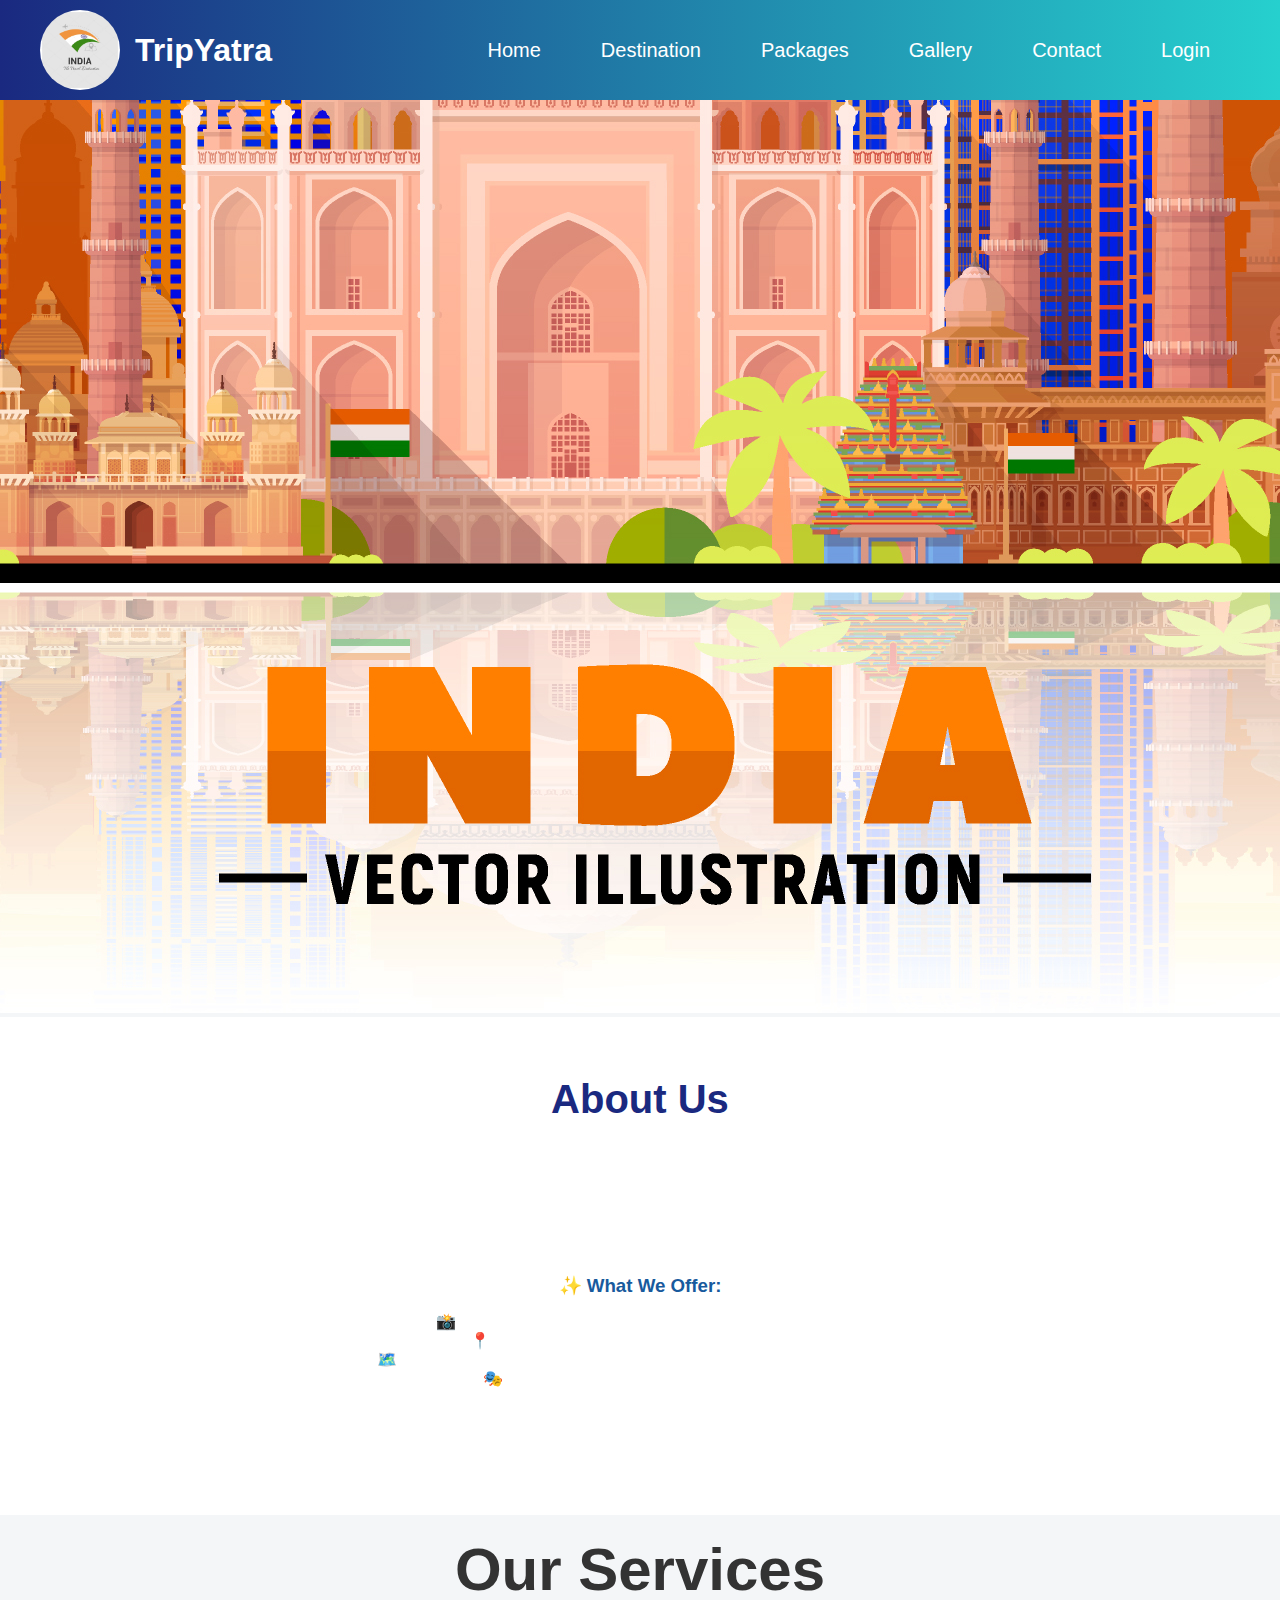
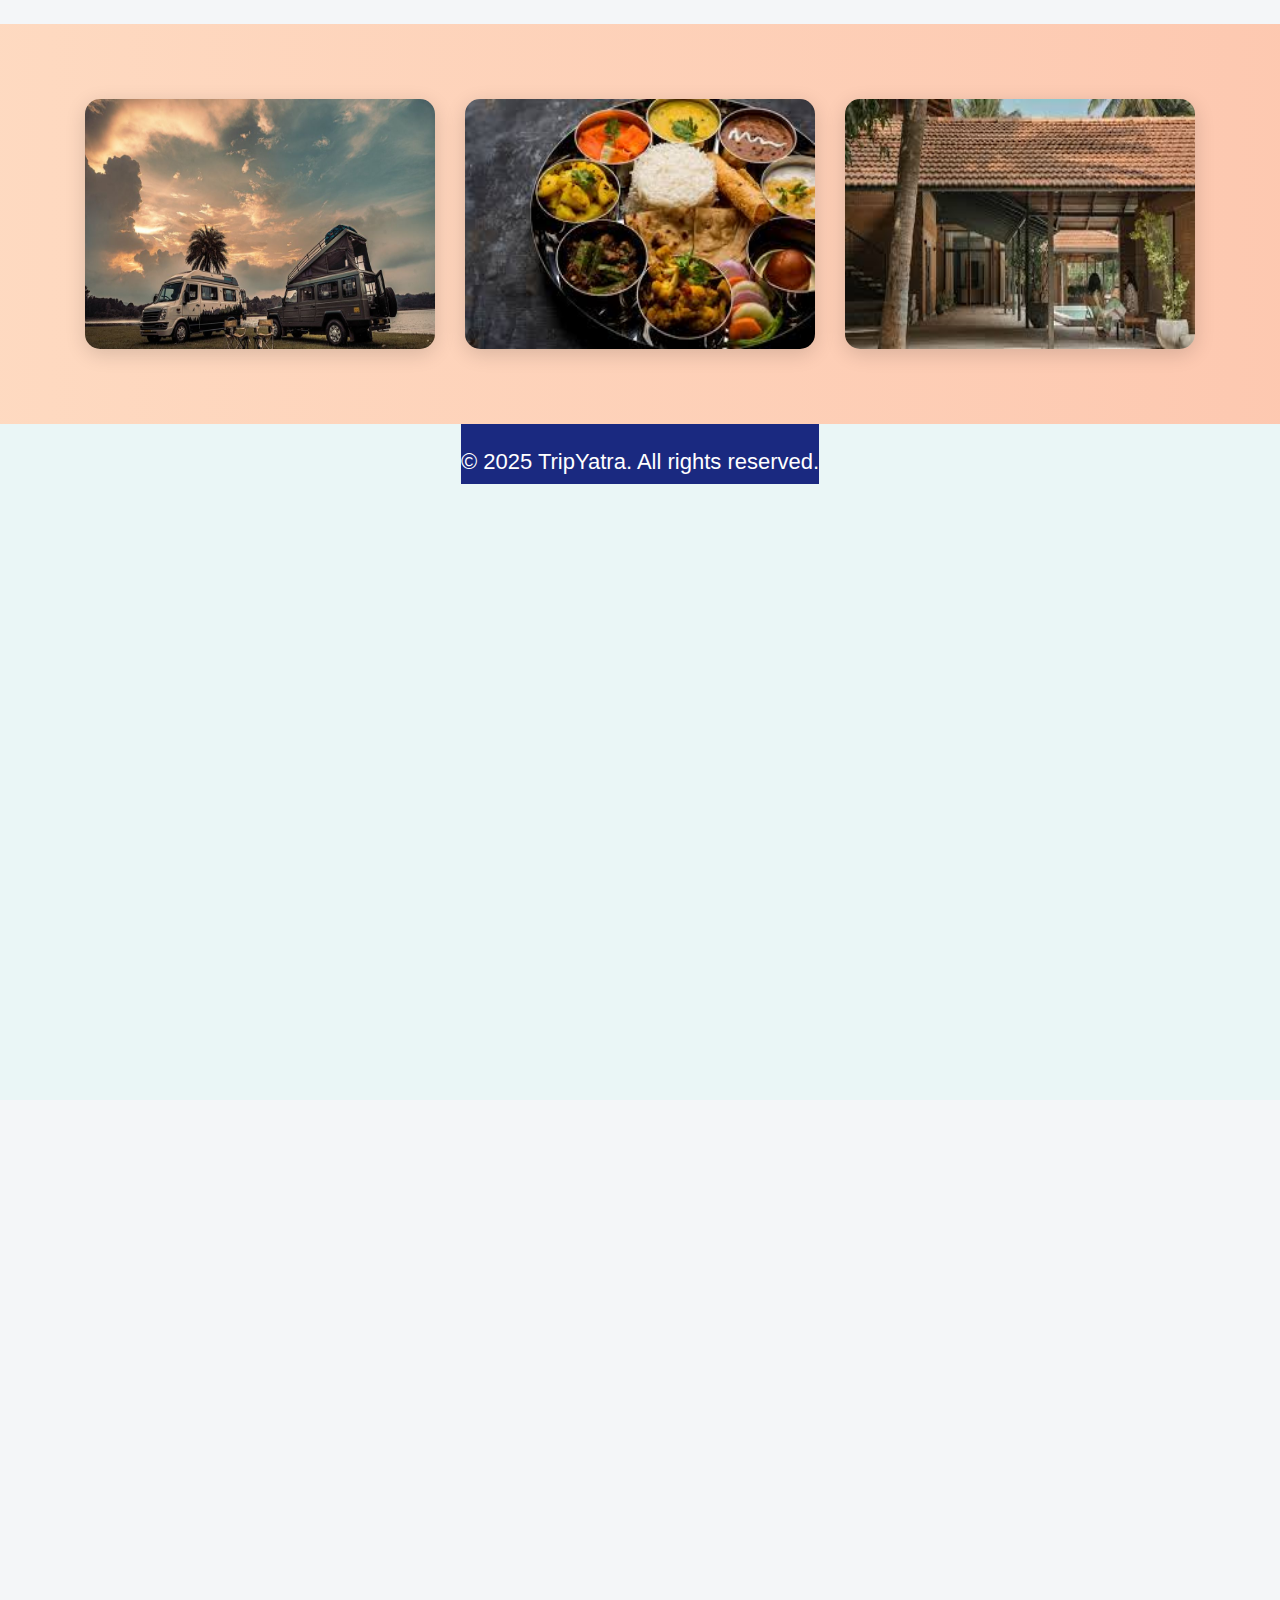
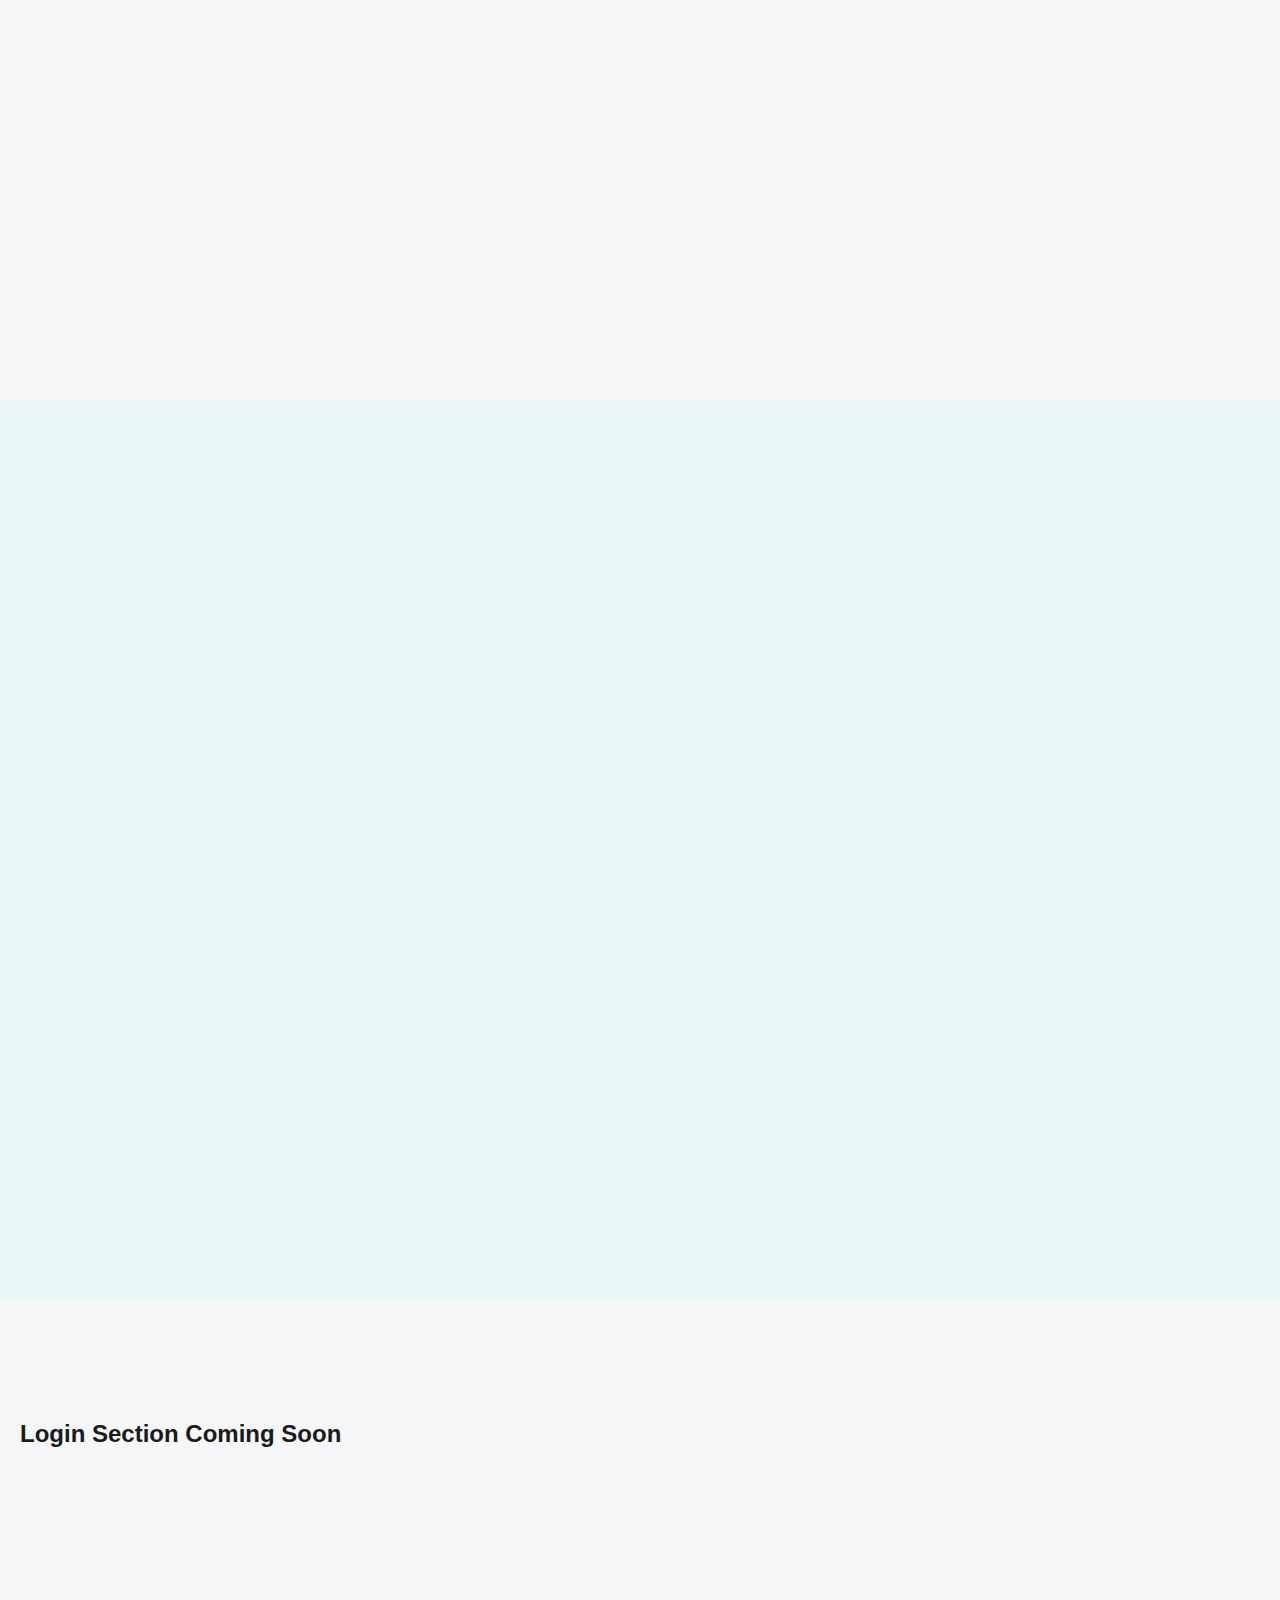
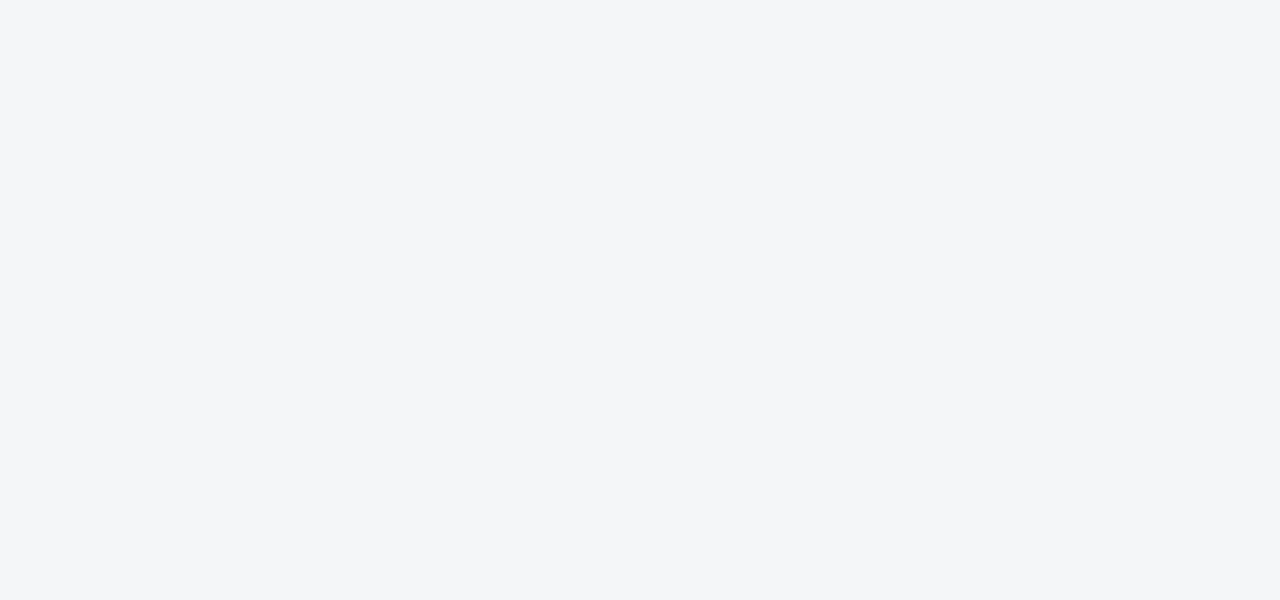
<file: onePAge/index.html>
<!DOCTYPE html>
<html lang="en">
<head>
  <meta charset="UTF-8" />
  <meta name="viewport" content="width=device-width, initial-scale=1.0"/>
  <title>TripYatra</title>
  <link rel="stylesheet" href="style.css" />
</head>
<body>

  <!-- Navbar -->
  <nav class="navbar">
    <img src="./Assets/logo.jpg" alt="TripYatra Logo" id="logo" />
    <span class="brand">TripYatra</span>
    <a href="#home" class="nav-link">Home</a>
    <a href="#destination" class="nav-link">Destination</a>
    <a href="#packages" class="nav-link">Packages</a>
    <a href="#gallery" class="nav-link">Gallery</a>
    <a href="#contact" class="nav-link">Contact</a>
    <a href="#login" class="nav-link">Login</a>
  </nav>

  <!-- Home Section -->
  <section id="home" class="section home-section">
  <div class="mainContainer">
    <div class="background">
      <img src="./Assets/india_blue.jpg" alt="India Map" class="india" />
    </div>

    <div id="about">
      <h2 class="abo">About Us</h2>
      <p><strong>Welcome to <span class="site-name">TripYatra</span> – Your Gateway to Exploring Incredible India!</strong></p>

      <p>
        India is not just a destination; it’s an emotion, a journey through time, tradition, and timeless beauty.
        At <strong class="site-name">TripYatra</strong>, we’re passionate about helping you discover the real
        essence of India – from majestic mountains and serene backwaters to royal palaces, vibrant festivals, and
        hidden gems.
      </p>

      <p>
        Our mission is to inspire travelers with curated guides, breathtaking visuals, and authentic stories that
        bring India’s rich heritage to life. Whether you’re dreaming of a spiritual journey through Varanasi, a
        scenic escape to the Himalayas, or a beach retreat in Goa – we’ve got it all covered.
      </p>

      <h3>✨ What We Offer:</h3>
      <ul>
        <li>📸 Stunning photo galleries of iconic and offbeat destinations</li>
        <li>📍 Detailed travel guides across all regions of India</li>
        <li>🗺️ Itinerary ideas for all types of travelers – solo, family, or adventure seekers</li>
        <li>🎭 Cultural insights and tips to travel like a local</li>
      </ul>

      <p>
        Join us in discovering India — one destination at a time.<br />
        Let’s make your next journey unforgettable!
      </p>
    </div>

    <h1 class="our">Our Services</h1>
    <div class="service">
      <img src="./Assets/Traval.png" alt="Travel" class="setservice" />
      <img src="./Assets/j1.jpg" alt="Journey" class="setservice" />
      <img src="./Assets/house.jpg" alt="Stay" class="setservice" />
    </div>
  </div>

  <footer>
    <div class="footer">
      <p class="footer-note">© 2025 TripYatra. All rights reserved.</p>
    </div>
  </footer>
</section>


  <!-- Destination Section -->
  <section id="destination" class="section destination-section">
    <!-- Copy full content from your Destination page here -->
    <!-- Include all containers with Kashmir, Ladakh, Shimla, Amritsar, Kerala -->
  </section>

  <!-- Packages Section -->
  <section id="packages" class="section packages-section">
    <!-- Copy full content from your Packages page here -->
  </section>

  <!-- Gallery Section -->
  <section id="gallery" class="section gallery-section">
    <!-- Copy all gallery content with images grouped by location -->
  </section>

  <!-- Contact Section -->
  <section id="contact" class="section contact-section">
    <!-- Contact box, info, and embedded Google Map -->
  </section>

  <!-- Login Section -->
  <section id="login" class="section login-section">
    <!-- Add login form or placeholder design -->
    <h2>Login Section Coming Soon</h2>
  </section>

</body>
</html>
</file>
<file: onePAge/style.css>
/* RESET */
* {
  margin: 0;
  padding: 0;
  box-sizing: border-box;
}

/* GLOBAL */
body {
  font-family: 'Segoe UI', Tahoma, Geneva, Verdana, sans-serif;
  background-color: #f4f6f8;
  color: #1a1a1a;
  scroll-behavior: smooth;
}

a {
  text-decoration: none;
}

h1, h2, h3 {
  margin-bottom: 15px;
}

/* NAVIGATION BAR */
nav {
  background: linear-gradient(90deg, #1a2980, #26d0ce);
  height: 100px;
  width: 100%;
  display: flex;
  align-items: center;
  padding: 0 40px;
  position: fixed;
  top: 0;
  z-index: 999;
}

#logo {
  height: 80px;
  width: 80px;
  border-radius: 50%;
  margin-right: 15px;
}

nav span {
  color: #fff;
  font-size: 32px;
  font-weight: bold;
  margin-right: auto;
}

nav a {
  color: white;
  font-size: 20px;
  margin: 0 15px;
  padding: 10px 15px;
  border-radius: 8px;
  transition: background 0.3s ease, transform 0.3s;
}

nav a:hover {
  background-color: #fff;
  color: #1a2980;
  transform: scale(1.1);
}

/* SECTION WRAPPER */
.section {
  padding: 120px 20px 80px;
  min-height: 100vh;
}

.section:nth-child(even) {
  background-color: #eaf6f6;
}

/* HOME SECTION */
.home-section {
  background: url('./Assets/india_blue.jpg') no-repeat center center/cover;
  height: 100vh;
  width: 100vw;
  display: flex;
  flex-direction: column;
  justify-content: center;
  align-items: center;
  text-align: center;
  color: white;
  position: relative;
  z-index: 1;
  padding-top: 100px; /* to account for fixed navbar */
}
.India Map{
  height: 100vh;
  width: 100vw;
  display: flex;
  flex-direction: column;
  justify-content: center;
  align-items: center;
  text-align: center;
  color: white;
  position: relative;
  z-index: 1;
  padding-top: 100px; /* to account for fixed navbar */
}


.home-section h1 {
  font-size: 60px;
  font-weight: bold;
}

.home-section p {
  font-size: 22px;
  margin-top: 15px;
}

/* ABOUT SECTION */
#about {
  padding: 60px 40px;
  background-color: #ffffff;
}

#about .abo {
  font-size: 40px;
  color: #1a2980;
  text-align: center;
  margin-bottom: 20px;
}

#about h3 {
  margin-top: 25px;
  color: #185a9d;
}

#about ul {
  padding-left: 25px;
}

/* SERVICE SECTION */
.service {
  display: flex;
  flex-wrap: wrap;
  justify-content: center;
  background: linear-gradient(to right, #ffecd2 0%, #fcb69f 100%);
  padding: 60px 0;
}

.service img {
  height: 250px;
  width: 350px;
  margin: 15px;
  border-radius: 15px;
  box-shadow: 0 5px 20px rgba(0, 0, 0, 0.15);
  transition: transform 0.3s ease;
}

.service img:hover {
  transform: scale(1.05);
}

.our {
  text-align: center;
  font-size: 32px;
  margin: 20px 0;
  color: #333;
}

/* FOOTER */
.footer {
  background-color: #1a2980;
  color: white;
  height: 60px;
  display: flex;
  justify-content: center;
  align-items: center;
  font-size: 16px;
}

/* RESPONSIVE */
@media screen and (max-width: 768px) {
  nav {
    flex-wrap: wrap;
    justify-content: center;
    height: auto;
    padding: 10px;
  }

  nav span {
    font-size: 24px;
    margin-bottom: 10px;
  }

  nav a {
    margin: 5px 10px;
    font-size: 18px;
  }

  .home-section h1 {
    font-size: 36px;
  }

  .service img {
    width: 90%;
    height: auto;
  }

  #about {
    padding: 40px 20px;
  }
}
</file>
